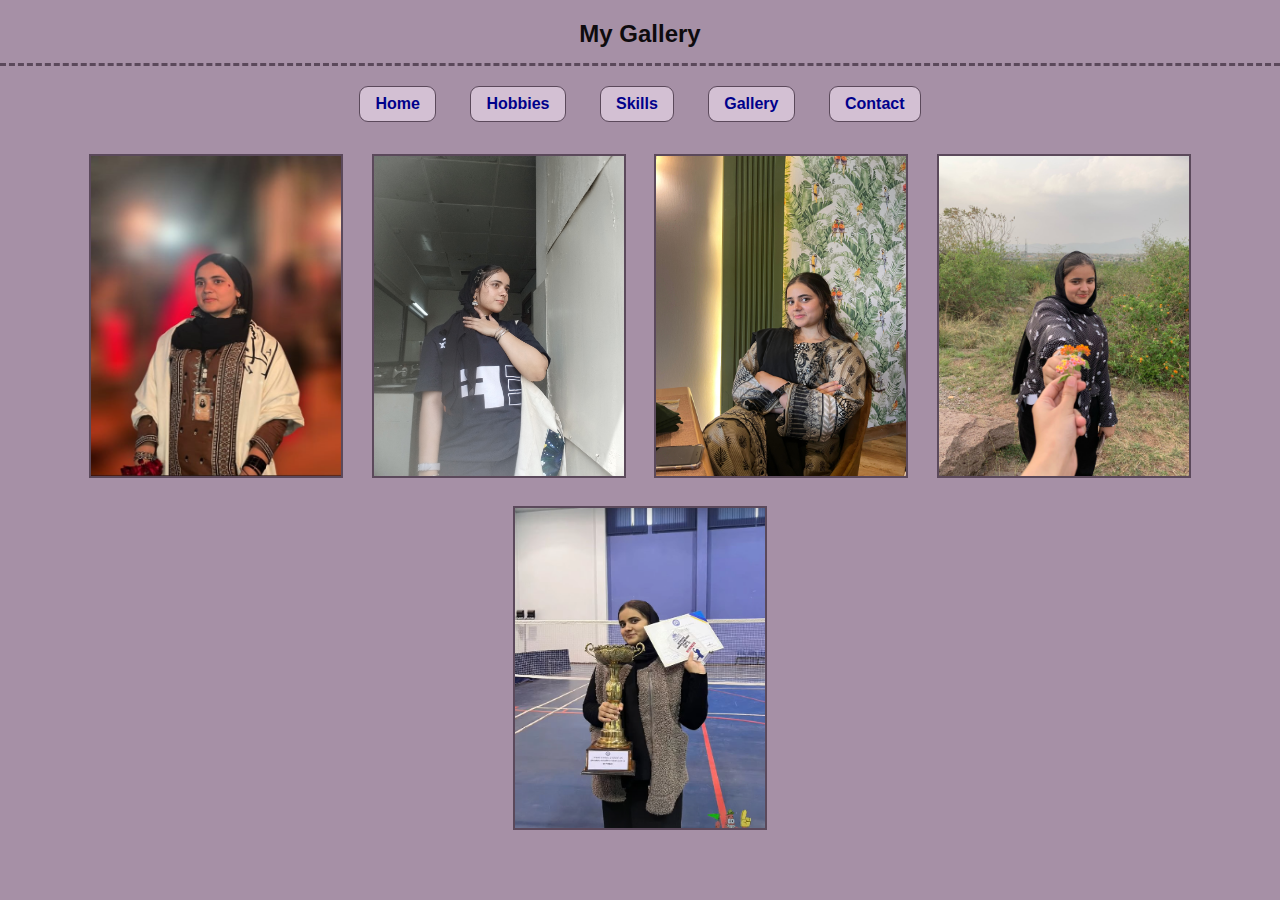
<file: gallery.html>
<!DOCTYPE html>
<html>
<head>
   <title> My Gallery </title>
   <link rel="stylesheet" href="css/style.css">
</head>
<body> 
   <h2> My Gallery </h2>
   <nav>
     <a href="index.html"> Home </a>
     <a href="hobbies.html"> Hobbies </a>
     <a href="skills.html"> Skills </a>
     <a href="gallery.html"> Gallery</a>
     <a href="contact.html"> Contact </a>
   </nav>
   <div class="gallery">  
     <img src="images/img1.jpg" alt="Photo 1">
     <img src="images/img2.jpg" alt="Photo 2">
     <img src="images/img3.jpg" alt="Photo 3">
     <img src="images/img4.jpg" alt="Photo 4">
     <img src="images/img5.png" alt="Photo 5">  
   </div> 
</body>
</html>
</file>
<file: css/style.css>
/* Global styles for all pages */
body {
    font-family: Arial, sans-serif;
    margin: 0;
    background-color: #A690A6;
    color: #0E0B0E;
    text-align: center;
}

/* Headings */
h1, h2 {
    color: #0E0B0E;
    border-bottom: 3px dashed #5B495B;    /* border under heading */
    padding-bottom: 15px;                /* Sapce below heading */
    margin-bottom: 20px;                 /* Space after heading */
}

/* Navigation: Horizontal using float */

nav {
    margin-bottom: 20px;            /* Space below nav */
}

nav a {
    float: center;                        /*Horizontal links*/
    margin: 0 15px;
    text-decoration: none;
    color: darkblue;
    font-weight: bold;
    background-color: #D3C0D3; 
    padding: 8px 15px;
    border: 1px solid #5B495B;
    border-radius: 9px;
    display: inline-block;
    transition: background-color 0.3s, color 0.3s;
}

nav a:hover {
    background-color: #5B495B;
    color: white;
}

nav::after {
    content: "";
    display: table;
    clear: both;
}

/* Lists(Hobbies, sills) */
ul {
    list-style-type: none;
    padding: 0;
    color: white;
    font-size: 17px;
    line-height: 2; 
}

ul li {
    border: 1px solid #D3C0D3;
    margin: 10px auto;
    padding: 10px;
    max-width: 600px;
    background-color: #5B495B;
}

/* Gallery: Float images side-by-side*/
.gallery img {
    width: 250px;
    height: 320px;
    margin: 12px;
    border: 2px solid #5B495B;
    float: center;
}

.gallery::after {
    content: "";
    display: table;
    clear: both;
}

/* Form */
form {
    max-width: 600px;
    margin: 0 auto;
    text-align: left;
}

label {
    display: block;                 
    margin-top: 12px;              
    font-weight: bold;              
}

input[type="text"], input[type="email"], textarea {
    width: 100%;                    
    padding: 10px;                  
    margin-bottom: 10px;            
    border: 1px solid #5B495B;      
    background-color: #D3C0D3;      
}

input[type="submit"] {
    background-color: darkblue;     
    color: white;                   
    padding: 10px 20px;            
    border: none;                   
    cursor: pointer;                
}

/* Paragraphs (home page) */
p {
    font-size: 17px;                
    margin: 20px 0;                 
}
</file>
